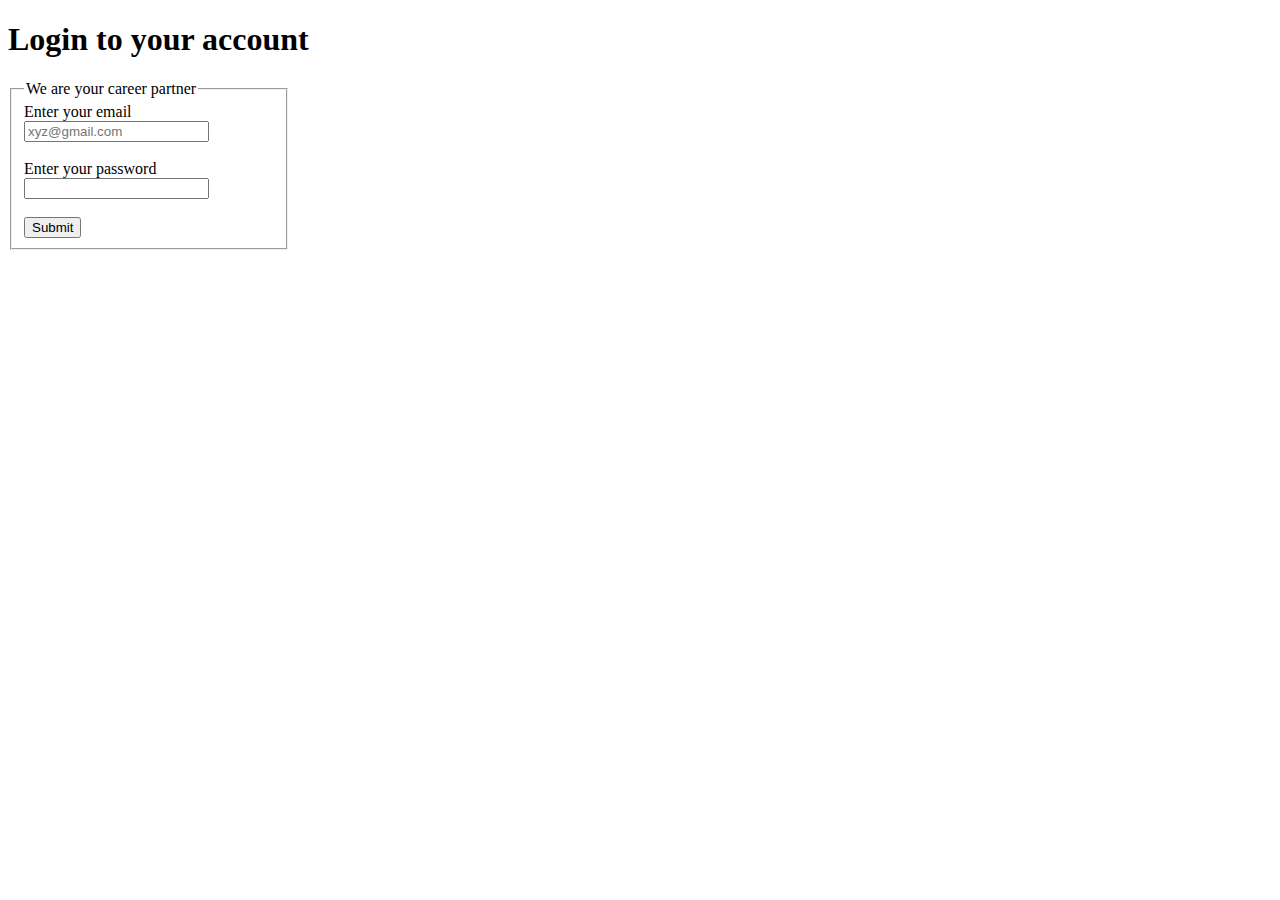
<file: Html/login.html>
<!DOCTYPE html>
<html lang="en">
<head>
    <meta charset="UTF-8">
    <meta name="viewport" content="width=device-width, initial-scale=1.0">
    <title> Resume Builder </title>
</head>
<body>
          
<form> 
    <h1> Login to your account </h1>
    <fieldset style="width: 250px">
        <legend> We are your career partner </legend>
    <label for="mail"> Enter your email </label>
    <input type="text" id="mail" placeholder="xyz@gmail.com"> 
    <br/>
    <br/>
    <label for="password"> Enter your password </label>
    <input type="password" id="password">
    <br/>
    <br/>
    <input type="Submit"></button>
    </fieldset>
</form>

</body>
</html>
</file>
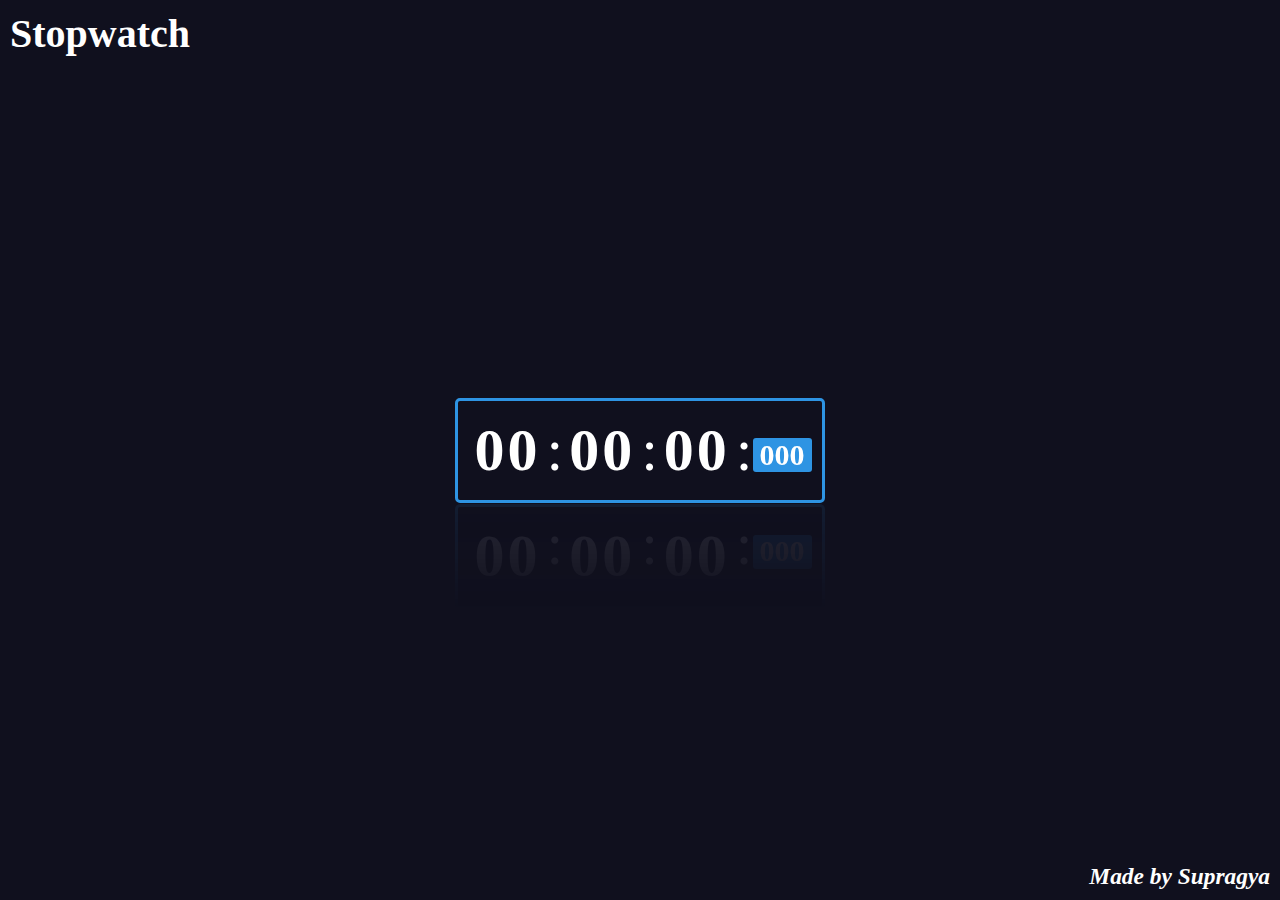
<file: Stopwatch_Timer/Timer.html>
<!DOCTYPE html>
<html lang="en">
<head>
    <meta charset="UTF-8">
    <meta http-equiv="X-UA-Compatible" content="IE=edge">
    <meta name="viewport" content="width=device-width, initial-scale=1.0">
    <link rel="stylesheet" href="style.css">
    <title>Stopwatch</title>
</head>
<body>
    <header>
        <h1>Stopwatch</h1>
    </header>
    <div class="datetime" id="stopwatch">
        <div class="date">
            <p></p>
        </div>
        <div class="time">
            <span id="hour">00</span>:
            <span id="minutes">00</span>:
            <span id="seconds">00</span>:
            <span id="milliseconds">000</span>
        </div>
    </div>
    <footer>
       <h3> Made by Supragya</h3>
    </footer>
    <script src="script.js"></script>
</body>
</html>
</file>
<file: Stopwatch_Timer/style.css>
* {
    margin: 0;
    padding: 0;
    box-sizing: border-box;
  }

  header {
    position: absolute;
    font-size: 20px;
    color: #fff;
    font-family:'Times New Roman', Times, serif;
    top: 0;
    left: 0;
    padding: 10px;
    
}
footer{
    position: absolute;
    bottom: 0;
    right: 0;
    padding: 10px;
    color: #fff;
    font-family:'Times New Roman', Times, serif;
    font-style: italic;
    font-size: 20px;
}

#logo {
    width: 100px;
    height: auto;
    cursor: pointer;
}

  body {
    height: 100vh;
    display: flex;
    justify-content: center;
    align-items: center;
    background: #10101e;
  }
  .start-button {
    background-color: #2e94e3;
    color: #fff;
    border: none;
    padding: 10px 20px;
    font-size: 16px;
    cursor: pointer;
    border-radius: 5px;
    transition: background-color 0.3s ease;
}

.start-button:hover {
    background-color: #1d6fa5;
}
  
  .datetime {
    color: #fff;
    background: #10101e;
    width: 370px;
    padding: 15px 10px;
    border: 3px solid #2e94e3;
    border-radius: 5px;
    -webkit-box-reflect: below 1px
      linear-gradient(transparent, rgba(255, 255, 255, 0.1));
    transition: 0.5s;
  }
  
  .datetime:hover {
    background-color: #2e94e3;
    box-shadow: 0 0 30px #2e94e3;
  }
  
  .date {
    font-size: 20px;
    font-weight: 600;
    text-align: center;
    letter-spacing: 3px;
  }
  
  .time {
    font-size: 60px;
    display: flex;
    justify-content: center;
    align-items: center;
  }
  
  .time span:not(:last-child) {
    position: relative;
    margin: 0 6px;
    font-weight: 600;
    text-align: center;
    letter-spacing: 3px;
  }
  
  .time span:last-child {
    background: #2e94e3;
    font-size: 30px;
    font-weight: 600;
    text-transform: uppercase;
    margin-top: 10px;
    padding: 0 7px;
    border-radius: 3px;
  }
.clock-color-hover {
  background-color: #1d6fa5;
  transition: background-color 0.5s ease;
}

.clock-color-glow {
  background-color: #1d6fa5;
  box-shadow: 0 0 10px #1d6fa5, 0 0 20px #1d6fa5, 0 0 30px #1d6fa5;
  transition: background-color 0.5s ease, box-shadow 0.5s ease;
}
</file>
